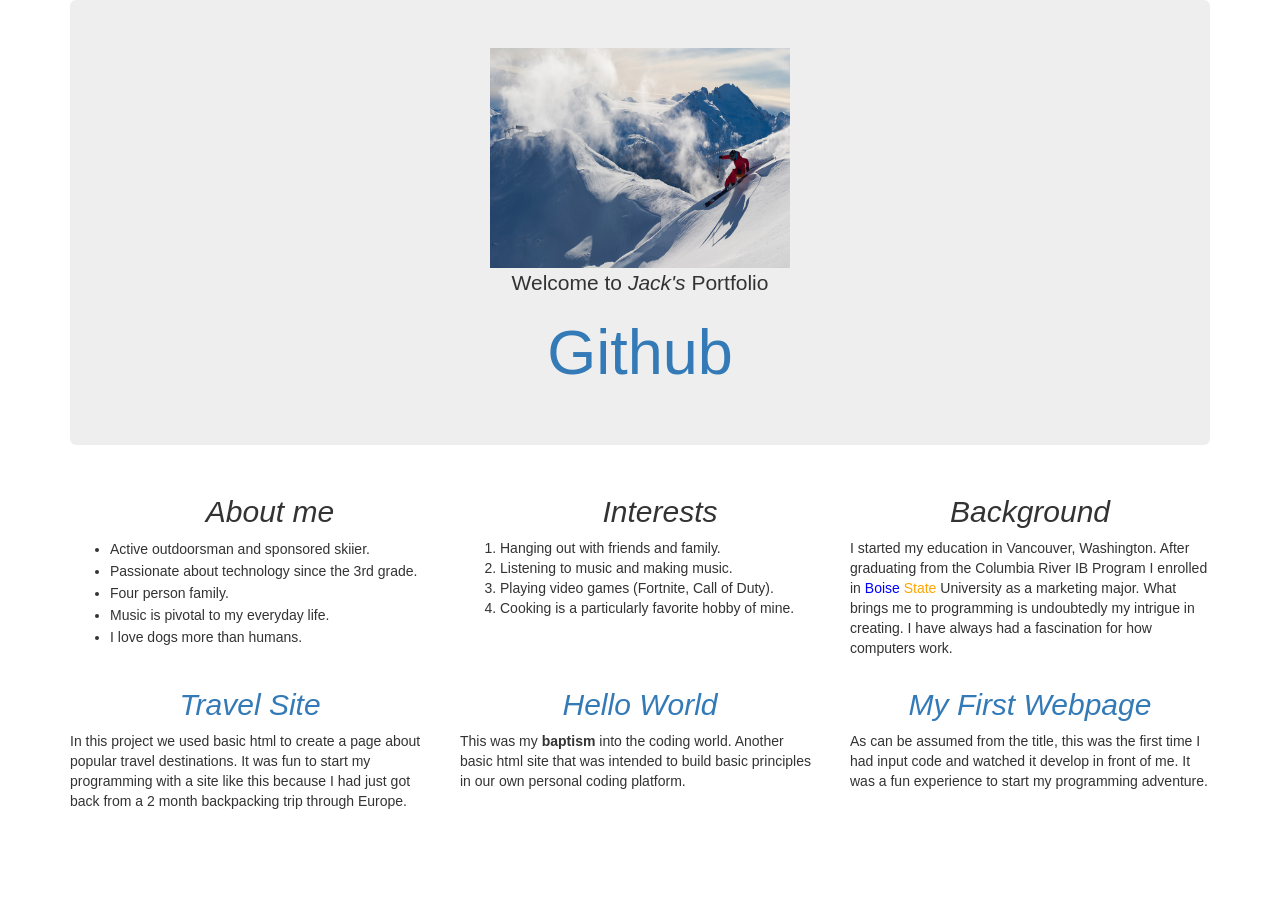
<file: index.html>
<!DOCTYPE html>
  <html>
    <head>
      <link href="css/bootstrap.css" rel="stylesheet" type="text/css" media="all">
      <link href="css/styles.css" rel="stylesheet" type="text/css" media="all">
      <title>Portfolio</title>
    </head>

    <body>
      <div class="container">
        <div class="jumbotron">
          <img id="avi" src="img/whistler-skiing-winter.jpg">
      <p>Welcome to <em>Jack's</em> Portfolio</p>
        <h1><a href="http://www.github.com/sackjantel">Github</a>
        </h1>
      </div>
        <div class="row">
          <div class="col-md-4">
            <ul class="about">
              <h2>About me</h2>
              <li>Active outdoorsman and sponsored skiier.</li>
              <li>Passionate about technology since the 3rd grade.</li>
              <li>Four person family.</li>
              <li>Music is pivotal to my everyday life.</li>
              <li>I love dogs more than humans.</li>
            </ul>
          </div>
          <div class="col-md-4">
            <ol>
              <h2>Interests</h2>
              <li>Hanging out with friends and family.</li>
              <li>Listening to music and making music.</li>
              <li>Playing video games (Fortnite, Call of Duty).</li>
              <li>Cooking is a particularly favorite hobby of mine.</li>
            </ol>
          </div>
          <div class="col-md-4">
            <h2>Background</h2>
            <p> I started my education in Vancouver, Washington. After graduating from the Columbia River IB Program I enrolled in <span style="color: blue;">Boise</span> <span style="color: orange;">State</span> University as a marketing major. What brings me to programming is undoubtedly my intrigue in creating. I have always had a fascination for how computers work.
            </p>
          </div>
        </div>
        <div class="row">
          <div class="col-md-4">
            <h2><a href="https://github.com/sackjantel/travel-site">Travel Site</a></h2>
            <p>In this project we used basic html to create a page about popular travel destinations. It was fun to start my programming with a site like this because I had just got back from a 2 month backpacking trip through Europe.</p>
          </div>
          <div class="col-md-4">
            <h2><a href="https://github.com/sackjantel/hello-world">Hello World</a></h2>
            <p>This was my <strong>baptism</strong> into the coding world. Another basic html site that was intended to build basic principles in our own personal coding platform.</p>
          </div><div class="col-md-4">
            <h2><a href="https://github.com/sackjantel/my-first-webpage/blob/master/my-first-webpage.html">My First Webpage</a></h2>
            <p>As can be assumed from the title, this was the first time I had input code and watched it develop in front of me. It was a fun experience to start my programming adventure.</p>
          </div>
        </div>
      </div>
    </body>
  </html>
</file>
<file: css/styles.css>
h2{
  font-style: italic;
  text-align: center;
}

p{
  font-family: sans-serif;
}

ul{
  font-size: 14px;
  line-height: 22px
}

.panel-heading{
  text-align: center
}

h2{
  text-align: center;
}

.jumbotron {
  text-align: center;
}

#avi {
  width: 300px;
  height: 220px;
}

.about li {
  font-size: : 12px;
}
</file>
